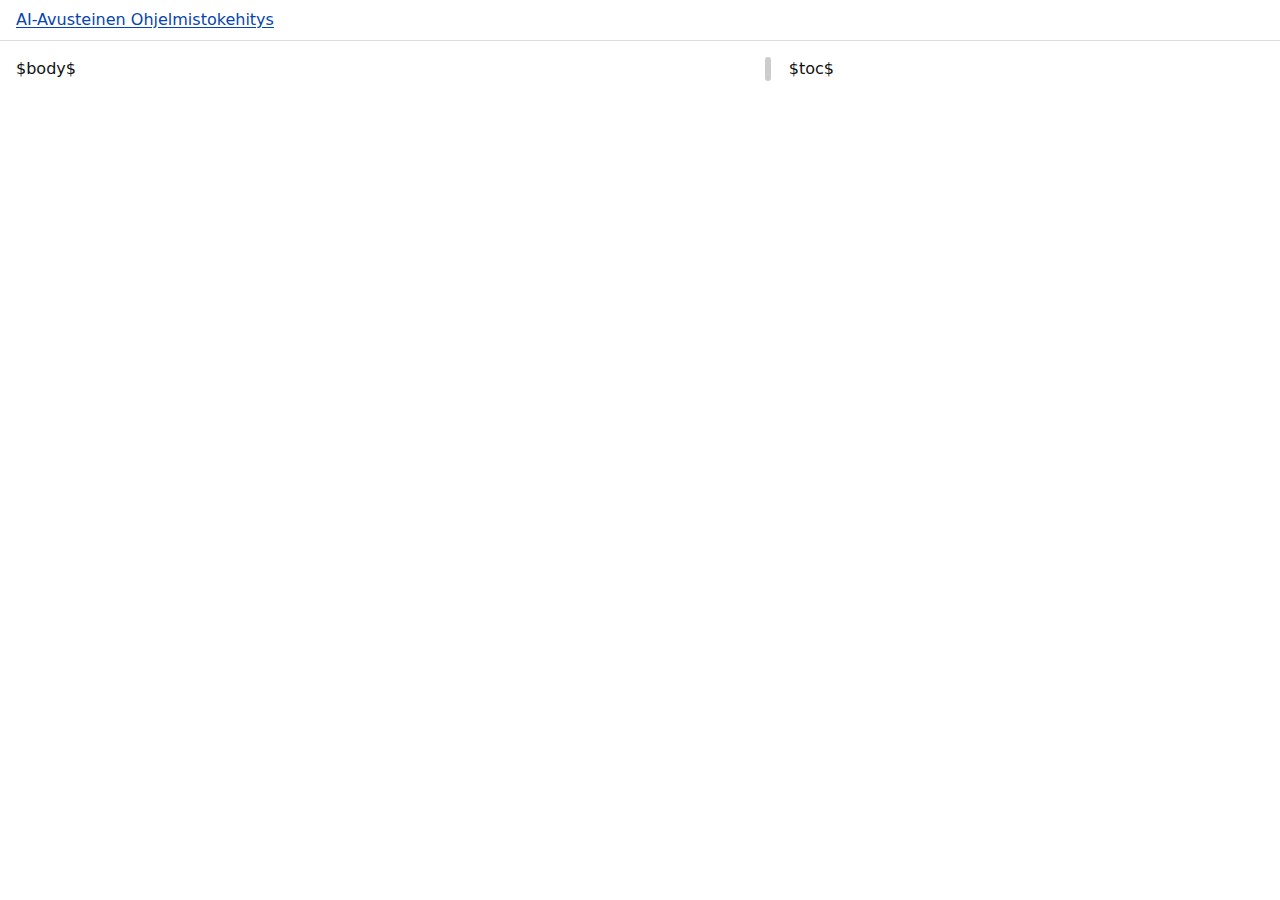
<file: tools/pandoccer/template.html>
<!doctype html>
<html>
<head>
  <meta charset="utf-8">
  <meta name="viewport" content="width=device-width, initial-scale=1">
  <title>$title$</title>
  <link rel="stylesheet" href="styles.css">
</head>

<body>
  <header class="topbar">
    <a href="/materiaali/koti">AI-Avusteinen Ohjelmistokehitys</a>
  </header>

  <div class="layout">
    <main class="content">
      $body$
    </main>

    <aside class="toc toc-resizable">
      <div class="toc-handle"></div>
      <div class="toc-sticky">
        $toc$
      </div>
    </aside>
  </div>

  <script src="scripts.js"></script>
</body>
</html>
</file>
<file: tools/pandoccer/styles.css>
*, *::before, *::after { box-sizing: border-box; }

html, body { margin: 0; padding: 0; }

body {
  font-family: system-ui, -apple-system, BlinkMacSystemFont, "Segoe UI",
               Roboto, Ubuntu, Cantarell, "Helvetica Neue", Arial;
  line-height: 1.5;
  color: #111;
  background: #fff;
}

a {
  color: #0645ad;
  text-decoration: underline;
  text-underline-offset: 2px;
}
a:visited { color: #0b0080; }
a:hover { text-decoration-thickness: 2px; }

.topbar {
  position: sticky;
  top: 0;
  z-index: 100;
  background: #fff;
  border-bottom: 1px solid #ddd;
  padding: 0.5rem 1rem;
}

.layout {
  display: grid;
  grid-template-columns: minmax(0, 1fr) 40%;
  gap: 5rem;
  padding: 1rem;
}

.content {
  min-width: 0;
  overflow: hidden;
}

.content img {
  max-width: 100%;
  height: auto;
}

h1, h2, h3, h4, h5, h6 { scroll-margin-top: 4rem; }

pre {
  white-space: pre-wrap;
  word-wrap: break-word;
  padding: 0.75rem 1rem;
  border: 1px solid #eee;
  border-radius: 8px;
}

code {
  font-family: ui-monospace, SFMono-Regular, Menlo, Monaco, Consolas,
               "Liberation Mono", "Courier New", monospace;
}

.toc-resizable {
  position: relative;
  min-width: 10rem;
  padding-left: 24px;
}

.toc-handle {
  position: absolute;
  top: 0;
  left: 0;
  width: 6px;
  height: 100%;
  cursor: ew-resize;
  background: #ccc;
  border-radius: 3px;
}
.toc-handle:hover { background: #999; }

.toc-sticky {
  position: sticky;
  top: 3rem;
  max-height: calc(100vh - 4rem);
  overflow-y: auto;
  scrollbar-gutter: stable;
}

.toc ul { list-style: none; margin: 0; padding-left: 0; }
.toc li ul { padding-left: 1rem; }
.toc li { margin: 0.25rem 0; }

@media (max-width: 900px) {
  .layout { grid-template-columns: 1fr !important; }
  .toc-resizable {
    order: -1;
    padding-left: 0;
    margin-bottom: 1rem;
    border-bottom: 1px solid #eee;
    padding-bottom: 1rem;
  }
  .toc-handle { display: none; }
  .toc-sticky {
    position: static;
    max-height: none;
    overflow: visible;
  }
}
</file>
